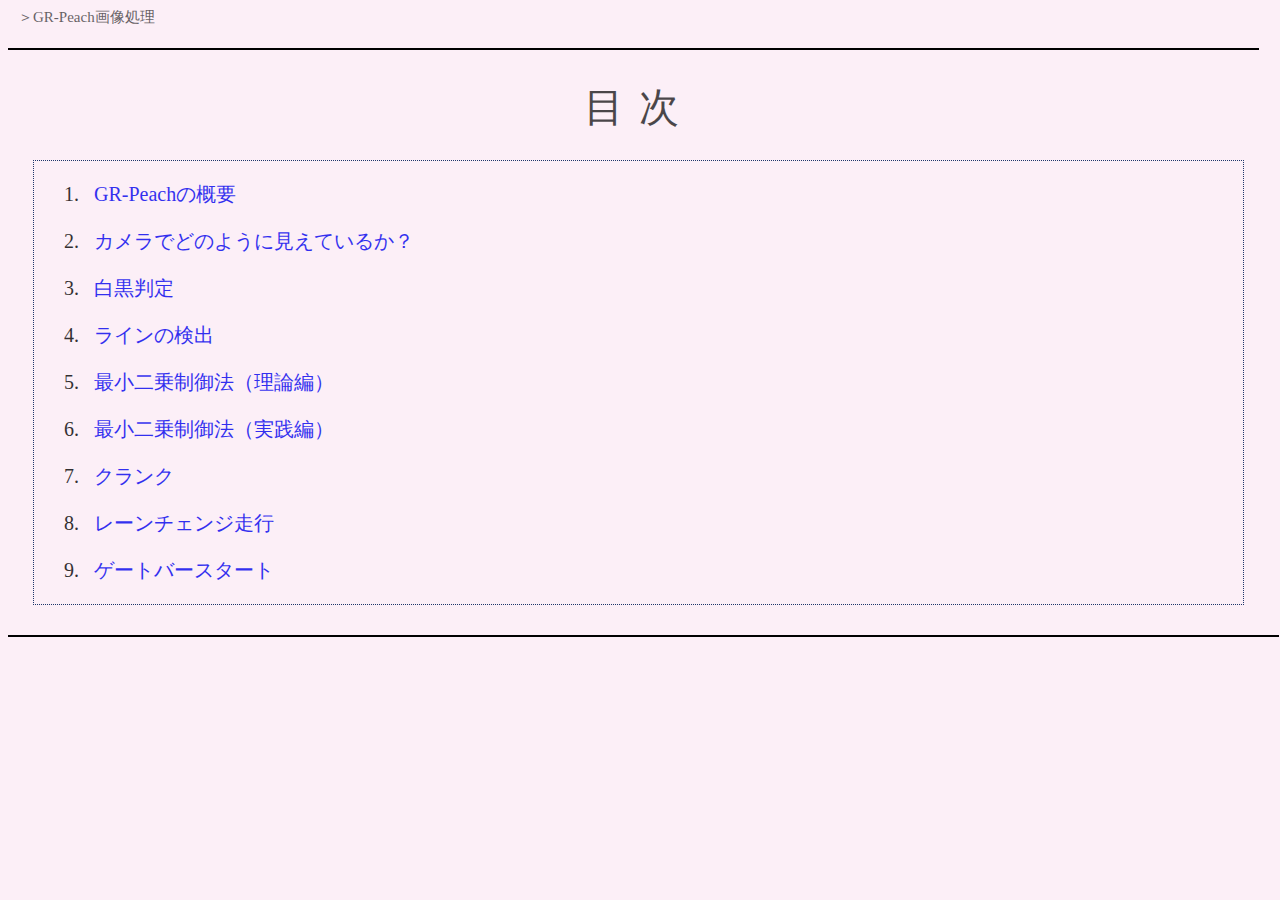
<file: index.html>
<!DOCTYPE html>
<html>
<head>
	<meta charset="utf-8">
	<title>GR-peachマシンの全貌</title>
	<link rel="stylesheet" type="text/css" href="stylesheet.css">
</head>
<body>
	<header>
		<a class="header-logo">＞GR-Peach画像処理</a>
	</header>

	<div class="main">
		<div class="main_contents">目次</div>
		<ol>
			<li><a href="grpeach01.html">GR-Peachの概要</a></li>
			<li><a href="grpeach02.html">カメラでどのように見えているか？</a></li>
			<li><a href="grpeach03.html">白黒判定</a></li>
			<li><a href="grpeach04.html">ラインの検出</a></li>
			<li><a href="grpeach05.html">最小二乗制御法（理論編）</a></li>
			<li><a href="grpeach06.html">最小二乗制御法（実践編）</a></li>
			<li><a href="grpeach07.html">クランク</a></li>
			<li><a href="grpeach08.html">レーンチェンジ走行</a></li>
			<li><a href="grpeach09.html">ゲートバースタート</a></li>
		</ol>
	</div>


	<footer>
	</footer>
</body>
</html>
</file>
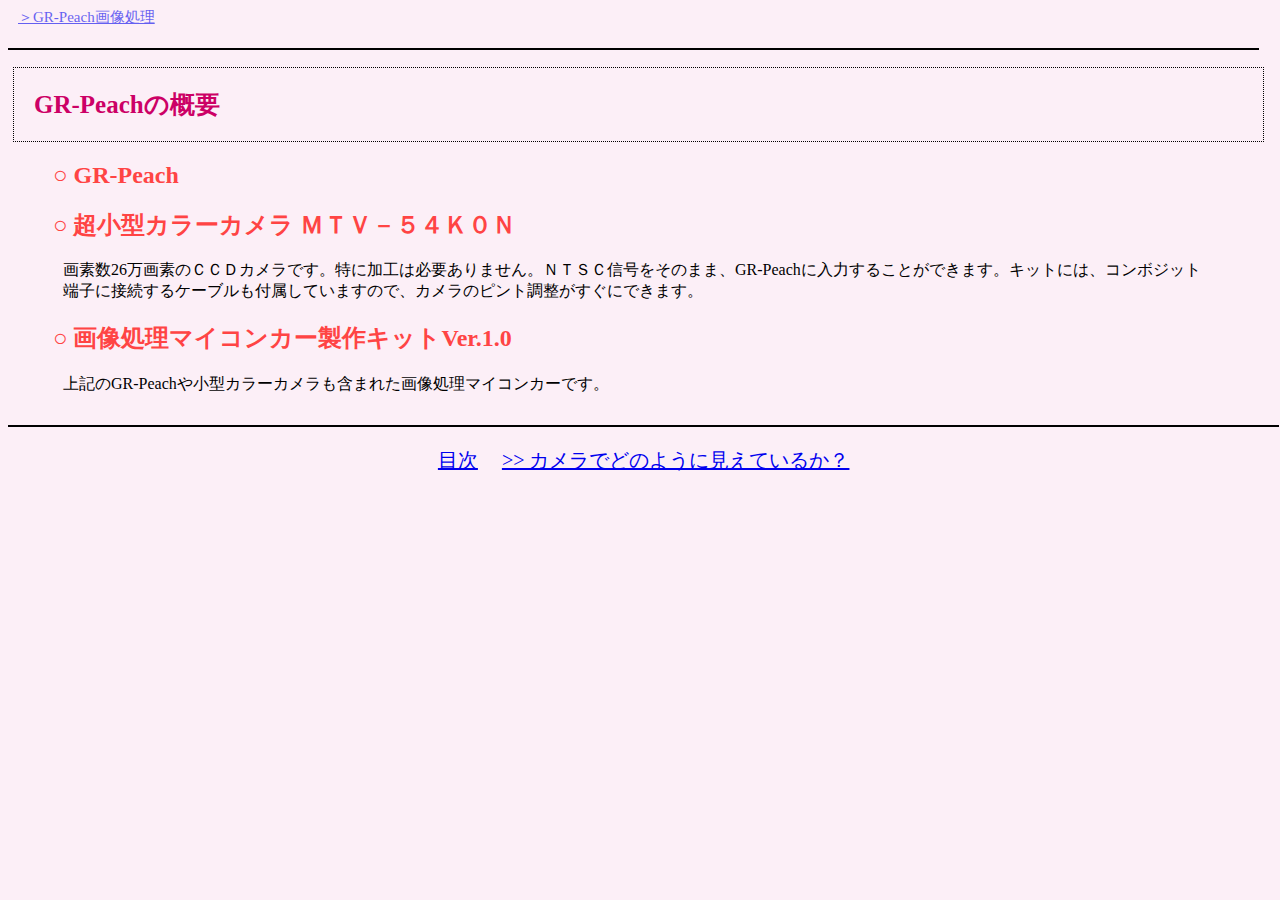
<file: grpeach01.html>
<!DOCTYPE html>
<html>
<head>
	<meta charset="utf-8">
	<title>GR-Peachの概要</title>
	<link rel="stylesheet" type="text/css" href="stylesheet.css">
</head>
<body>
	<header>
		<a href="index.html" class="header-logo">＞GR-Peach画像処理</a>
	</header>

	<div class="main">
		<h1>GR-Peachの概要</h1>
		<h2>○ GR-Peach</h2>
		<p></p>

		<h2>○ 超小型カラーカメラ ＭＴＶ－５４Ｋ０Ｎ</h2>
		<p>画素数26万画素のＣＣＤカメラです。特に加工は必要ありません。ＮＴＳＣ信号をそのまま、GR-Peachに入力することができます。キットには、コンボジット端子に接続するケーブルも付属していますので、カメラのピント調整がすぐにできます。</p>

		<h2>○ 画像処理マイコンカー製作キットVer.1.0</h2>
		<p>上記のGR-Peachや小型カラーカメラも含まれた画像処理マイコンカーです。</p>

	</div>

	<footer>
		<a href="index.html" class="footer_page">目次</a>
		<a href="grpeach02.html" class="footer_page">  >> カメラでどのように見えているか？ </a>
	</footer>
</body>
</html>
</file>
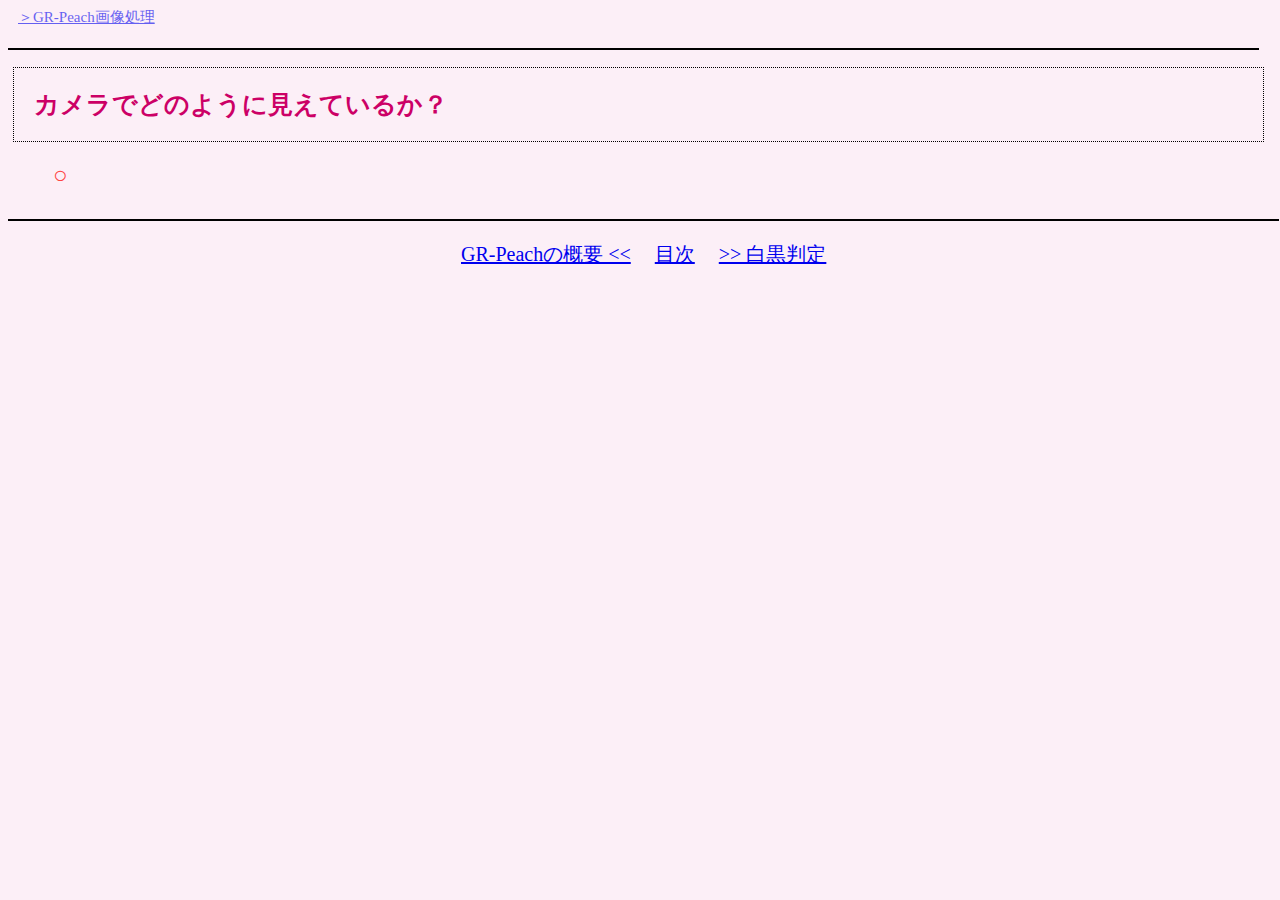
<file: grpeach02.html>
<!DOCTYPE html>
<html>
<head>
	<meta charset="utf-8">
	<title>カメラでどのように見えているか？</title>
	<link rel="stylesheet" type="text/css" href="stylesheet.css">
</head>
<body>
	<header>
		<a href="index.html" class="header-logo">＞GR-Peach画像処理</a>
	</header>

	<div class="main">
		<h1>カメラでどのように見えているか？</h1>
		<h2>○ </h2>
		<p></p>

	</div>

	<footer>
		<a href="grpeach01.html" class="footer_page"> GR-Peachの概要 << </a>
		<a href="index.html" class="footer_page">目次</a>
		<a href="grpeach03.html" class="footer_page">  >> 白黒判定 </a>
	</footer>
</body>
</html>
</file>
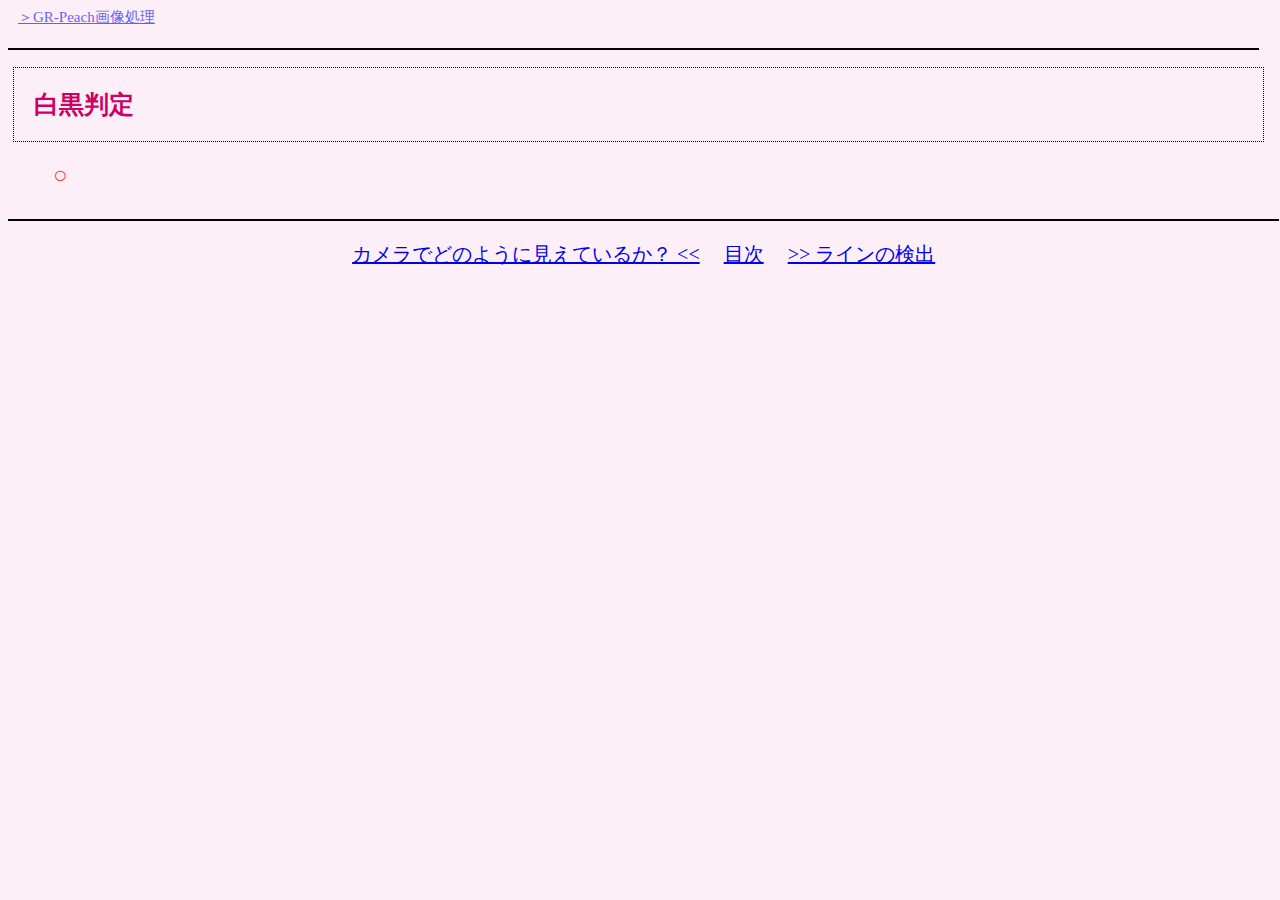
<file: grpeach03.html>
<!DOCTYPE html>
<html>
<head>
	<meta charset="utf-8">
	<title>白黒判定</title>
	<link rel="stylesheet" type="text/css" href="stylesheet.css">
</head>
<body>
	<header>
		<a href="index.html" class="header-logo">＞GR-Peach画像処理</a>
	</header>

	<div class="main">
		<h1>白黒判定</h1>
		<h2>○ </h2>
		<p></p>

	</div>

	<footer>
		<a href="grpeach02.html" class="footer_page"> カメラでどのように見えているか？ << </a>
		<a href="index.html" class="footer_page">目次</a>
		<a href="grpeach04.html" class="footer_page">  >> ラインの検出 </a>
	</footer>
</body>
</html>
</file>
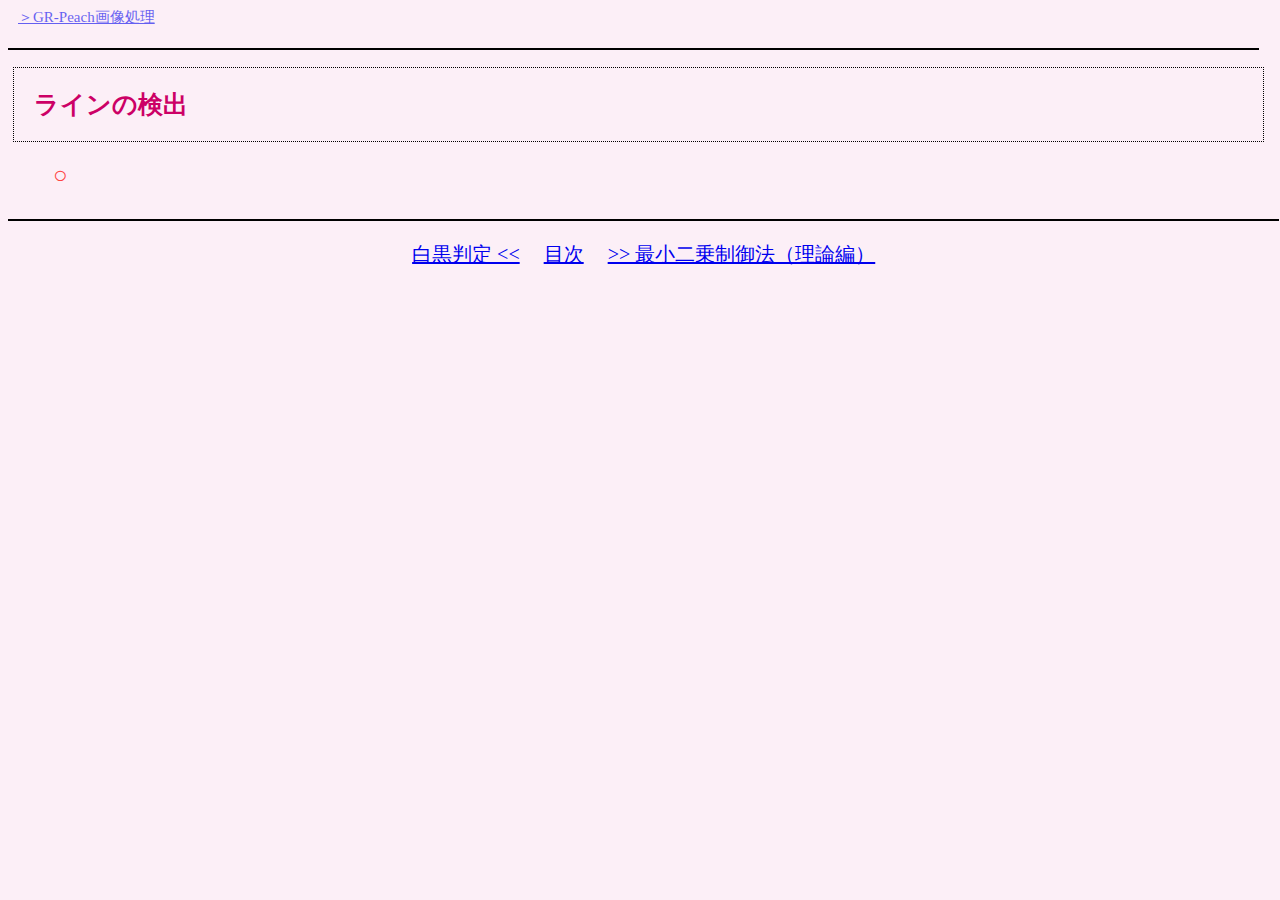
<file: grpeach04.html>
<!DOCTYPE html>
<html>
<head>
	<meta charset="utf-8">
	<title>ラインの検出</title>
	<link rel="stylesheet" type="text/css" href="stylesheet.css">
</head>
<body>
	<header>
		<a href="index.html" class="header-logo">＞GR-Peach画像処理</a>
	</header>

	<div class="main">
		<h1>ラインの検出</h1>
		<h2>○ </h2>
		<p></p>

	</div>

	<footer>
		<a href="grpeach03.html" class="footer_page"> 白黒判定 << </a>
		<a href="index.html" class="footer_page">目次</a>
		<a href="grpeach05.html" class="footer_page">  >> 最小二乗制御法（理論編） </a>
	</footer>
</body>
</html>
</file>
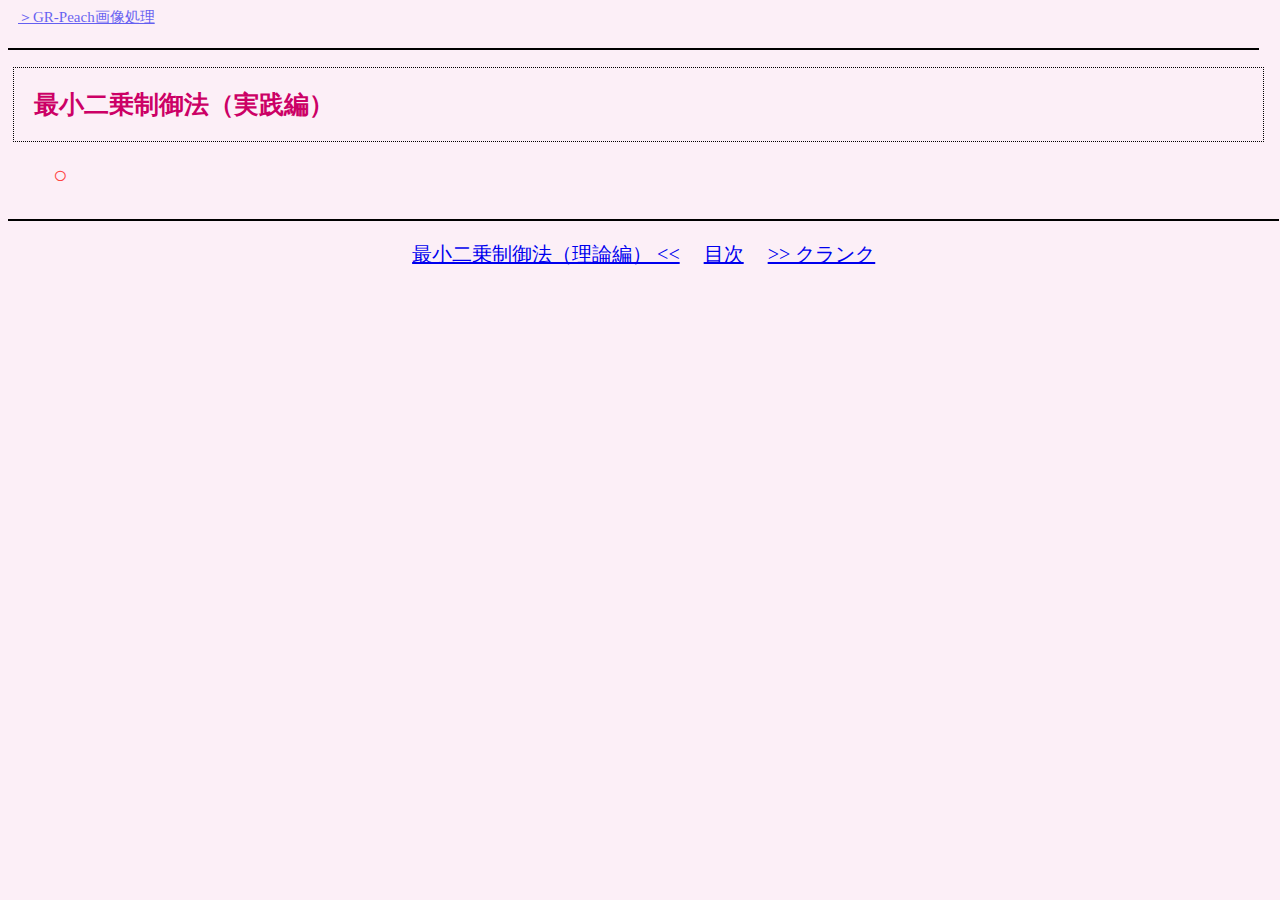
<file: grpeach06.html>
<!DOCTYPE html>
<html>
<head>
	<meta charset="utf-8">
	<title>最小二乗制御法（実践編）</title>
	<link rel="stylesheet" type="text/css" href="stylesheet.css">
</head>
<body>
	<header>
		<a href="index.html" class="header-logo">＞GR-Peach画像処理</a>
	</header>

	<div class="main">
		<h1>最小二乗制御法（実践編）</h1>
		<h2>○ </h2>
		<p></p>

	</div>

	<footer>
		<a href="grpeach05.html" class="footer_page"> 最小二乗制御法（理論編） << </a>
		<a href="index.html" class="footer_page">目次</a>
		<a href="grpeach07.html" class="footer_page">  >> クランク </a>
	</footer>
</body>
</html>
</file>
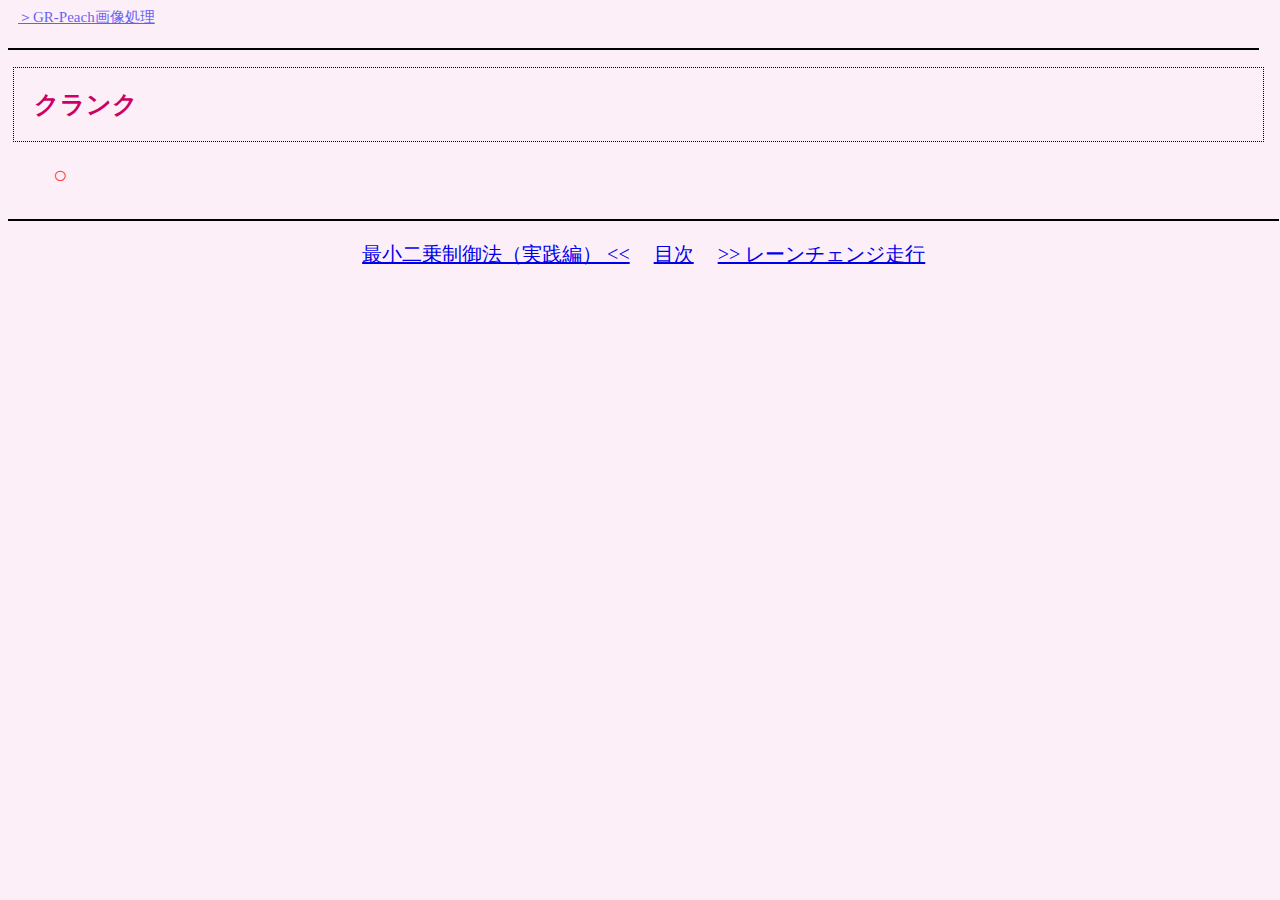
<file: grpeach07.html>
<!DOCTYPE html>
<html>
<head>
	<meta charset="utf-8">
	<title>クランク</title>
	<link rel="stylesheet" type="text/css" href="stylesheet.css">
</head>
<body>
	<header>
		<a href="index.html" class="header-logo">＞GR-Peach画像処理</a>
	</header>

	<div class="main">
		<h1>クランク</h1>
		<h2>○ </h2>
		<p></p>

	</div>

	<footer>
		<a href="grpeach06.html" class="footer_page"> 最小二乗制御法（実践編） << </a>
		<a href="index.html" class="footer_page">目次</a>
		<a href="grpeach08.html" class="footer_page">  >> レーンチェンジ走行 </a>
	</footer>
</body>
</html>
</file>
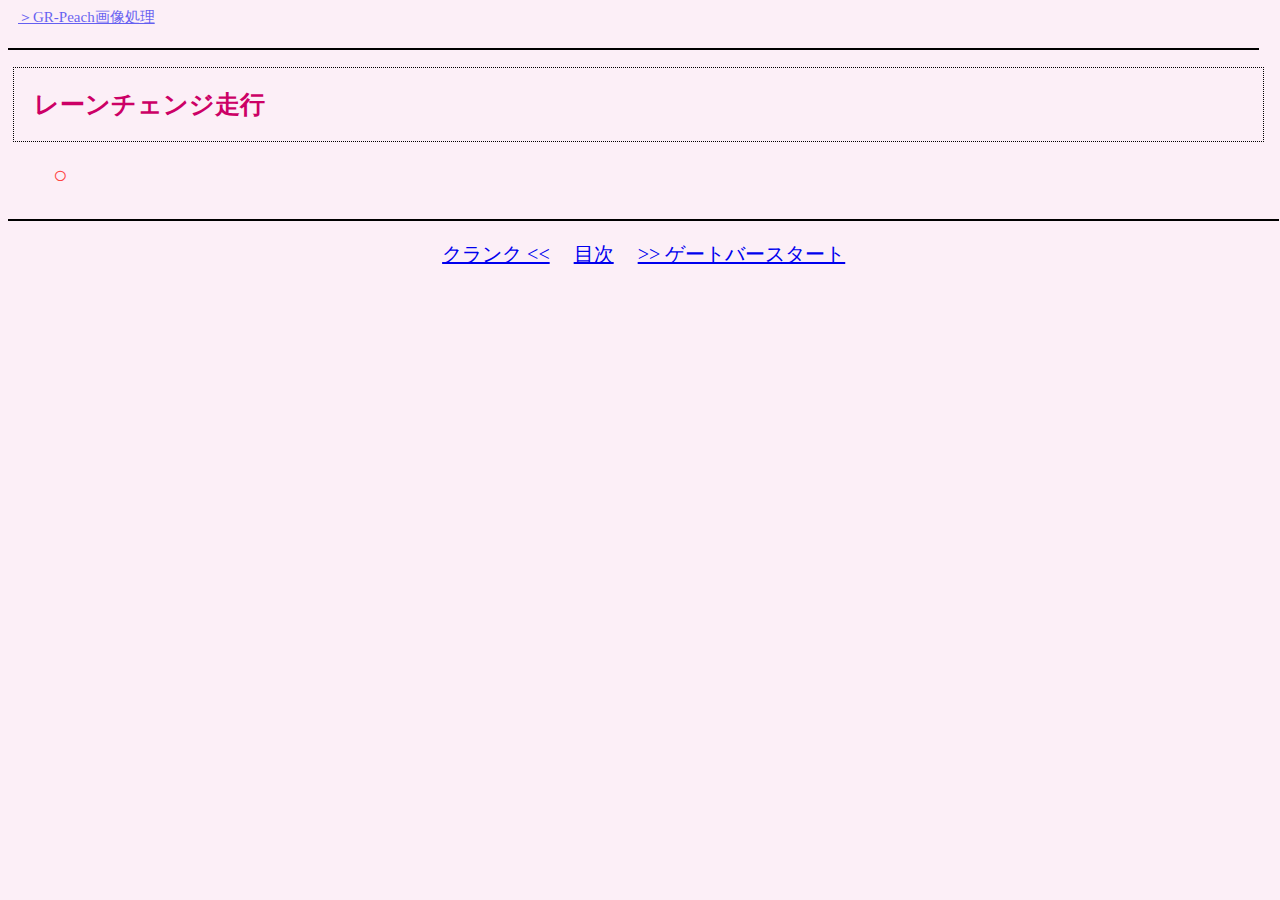
<file: grpeach08.html>
<!DOCTYPE html>
<html>
<head>
	<meta charset="utf-8">
	<title>レーンチェンジ走行</title>
	<link rel="stylesheet" type="text/css" href="stylesheet.css">
</head>
<body>
	<header>
		<a href="index.html" class="header-logo">＞GR-Peach画像処理</a>
	</header>

	<div class="main">
		<h1>レーンチェンジ走行</h1>
		<h2>○ </h2>
		<p></p>

	</div>

	<footer>
		<a href="grpeach07.html" class="footer_page"> クランク << </a>
		<a href="index.html" class="footer_page">目次</a>
		<a href="grpeach09.html" class="footer_page">  >> ゲートバースタート </a>
	</footer>
</body>
</html>
</file>
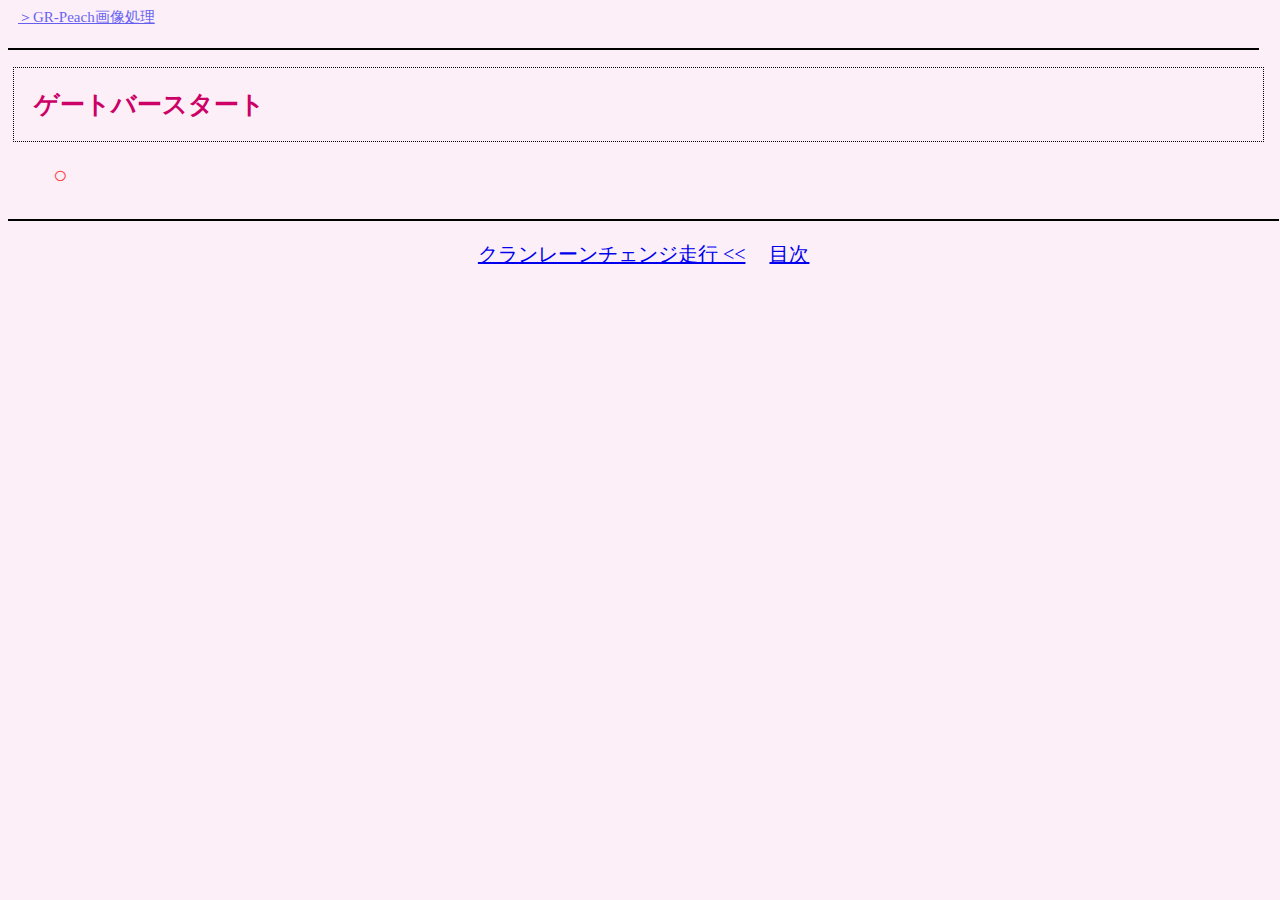
<file: grpeach09.html>
<!DOCTYPE html>
<html>
<head>
	<meta charset="utf-8">
	<title>ゲートバースタート</title>
	<link rel="stylesheet" type="text/css" href="stylesheet.css">
</head>
<body>
	<header>
		<a href="index.html" class="header-logo">＞GR-Peach画像処理</a>
	</header>

	<div class="main">
		<h1>ゲートバースタート</h1>
		<h2>○ </h2>
		<p></p>

	</div>

	<footer>
		<a href="grpeach08.html" class="footer_page"> クランレーンチェンジ走行 << </a>
		<a href="index.html" class="footer_page">目次</a>
	</footer>
</body>
</html>
</file>
<file: stylesheet.css>
body {
	font-family: "Hiragino Kaku Gothic ProN";
	background-color:#fceff7;
}
/* �w�b�_�[ */
header{
	border-bottom:2px solid black;

	height:40px;
	width:99%;
	font-size:15px;

}
.header-logo{
	opacity:0.6;
	padding:30px 10px;
}
/* ���C�� */
.main{
	margin:10px 5px 0px 5px;
	width:99%;
}

.main_contents{
	padding:20px 5px;
	font-size:40px;
	opacity:0.7;
	text-align:center;
	letter-spacing:15px;
}

ol{
	margin:5px 20px;
	padding:10px 50px;
    border: dotted #1e366a 1px;/*�h�b�g �F ����*/

}

li{
	padding:10px 10px;
	opacity:0.8;
	font-size:20px;
}

ol a{
	text-decoration: none;
}

h1{
	padding:20px 20px;
	font-size:25px;
	color:#CC0066;
	border:1px dotted black;
}

h2{
	padding:0px 40px;
	color:#f44;
}

.main p{
	padding:0px 50px;
	font-size:16px;
}

.kagi_1{
	font-size:20px;
	color:blue;
}
.kagi_2{
	font-size:24px;
	color:#f22;
}

.SB_MCR{
	color:#ff1278;
	font-size:18px;

}

.image{
	padding-left:150px;
}
/* �t�b�^�[ */
footer{
	padding:20px 10px;
	margin-top:30px;
	border-top:2px solid black;

	height:40px;
	width:99%;
	text-align:center;
}
.footer_page{
	font-size:20px;
	display:inline-block;
	margin:0px 10px;

}
</file>
